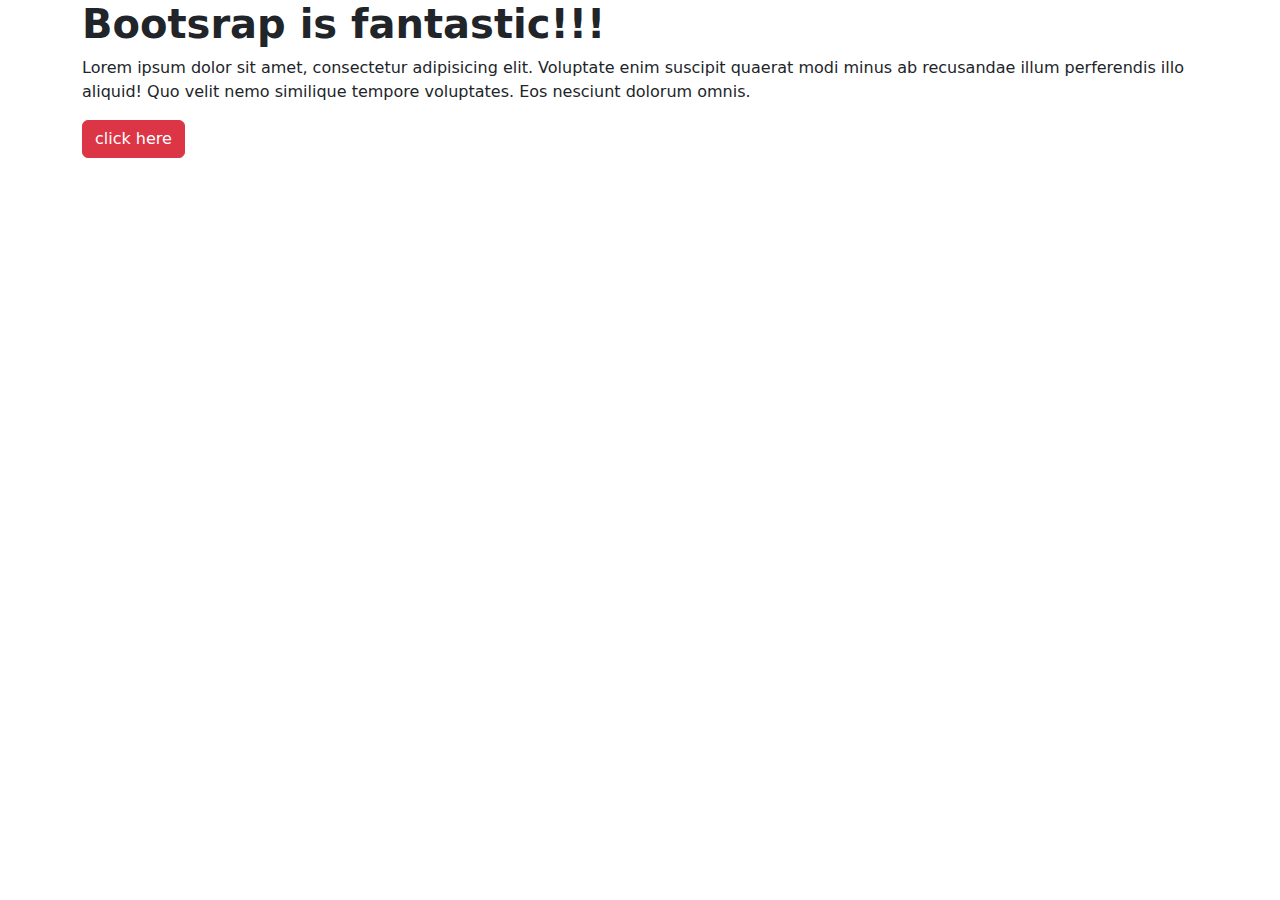
<file: week1/day4/index.html>
<!DOCTYPE html>
<html lang="en">
<head>
    <meta charset="UTF-8">
    <meta name="viewport" content="width=device-width, initial-scale=1.0">
    <title>Document</title>
    <link href="https://cdn.jsdelivr.net/npm/bootstrap@5.3.3/dist/css/bootstrap.min.css" rel="stylesheet" integrity="sha384-QWTKZyjpPEjISv5WaRU9OFeRpok6YctnYmDr5pNlyT2bRjXh0JMhjY6hW+ALEwIH" crossorigin="anonymous">
    <script src="https://cdn.jsdelivr.net/npm/bootstrap@5.3.3/dist/js/bootstrap.bundle.min.js" integrity="sha384-YvpcrYf0tY3lHB60NNkmXc5s9fDVZLESaAA55NDzOxhy9GkcIdslK1eN7N6jIeHz" crossorigin="anonymous"></script>

</head>
<body>
    <div class="container">
    <h1 class="fw-bolder">Bootsrap is fantastic!!!</h1>
    <ion-icon name="arrow-down-circle-outline"></ion-icon>
    <p>
        Lorem ipsum dolor sit amet, consectetur adipisicing elit. Voluptate enim suscipit quaerat modi minus ab recusandae illum perferendis illo aliquid! Quo velit nemo similique tempore voluptates. Eos nesciunt dolorum omnis.
    </p>
    <button class="btn btn-danger">
        click here
    </button>
</div>
    
</body>
</html>
</file>
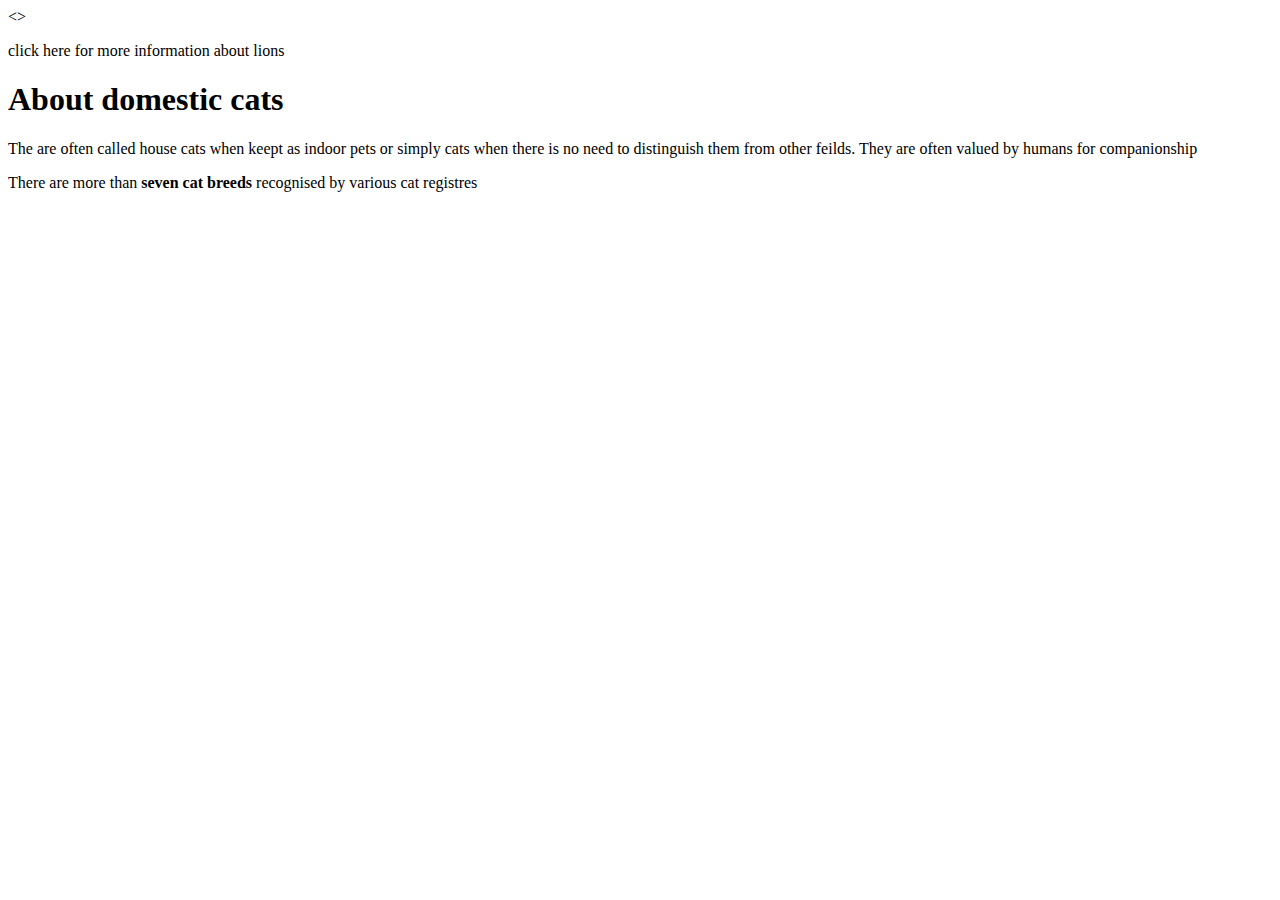
<file: week1/day1/indexs.html>
<!DOCTYPE html>
<html lang="en">
  <head>
    <meta charset="utf-8" />
    
    <title>Cat Website</title>
  </head>
  <>
<p>click here for more information about <a>lions</a></p>
<h1>About domestic cats</h1>
<p>The are often called house cats when keept as indoor pets or simply cats when there is no need to distinguish them from other feilds. They are often valued by humans for companionship</p>
<p>There are more than <b>seven cat breeds</b> recognised by various cat registres</p>
</body>
</html>
</file>
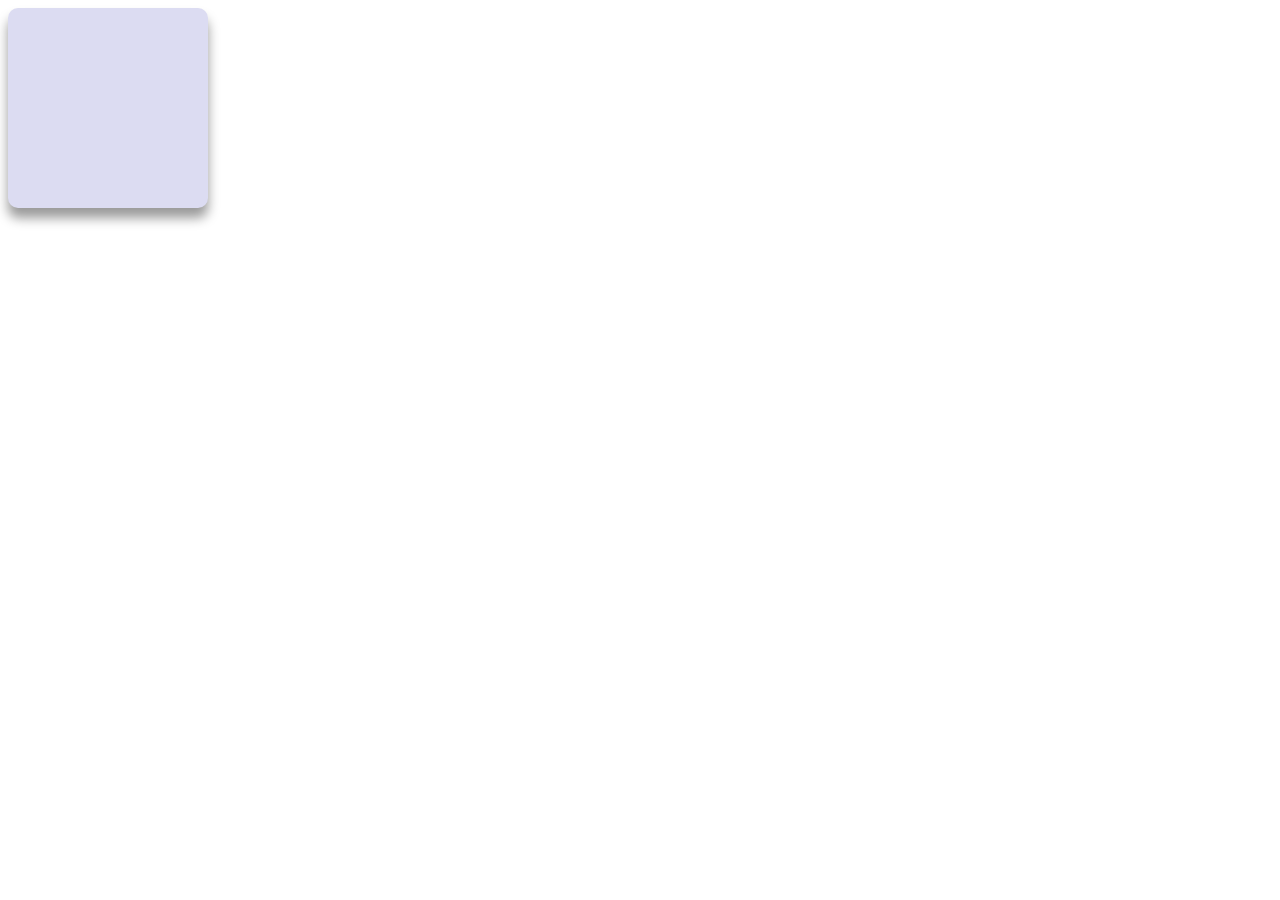
<file: week1/day2/shadow.html>
<!DOCTYPE html>
<html lang="en">
<head>
    <meta charset="UTF-8">
    <meta name="viewport" content="width=device-width, initial-scale=1.0">
    
    <title>Document</title>
<style>
    .shadow{
width: 200px;
height: 200px;
background-color: #dcdcf2;
border-radius:10px ;
box-shadow: 0 10px 12px rgba(0,0,0, 0.4);

}
</style>
</head>
<body>
    <div class="shadow"></div>
    
</body>
</html>
</file>
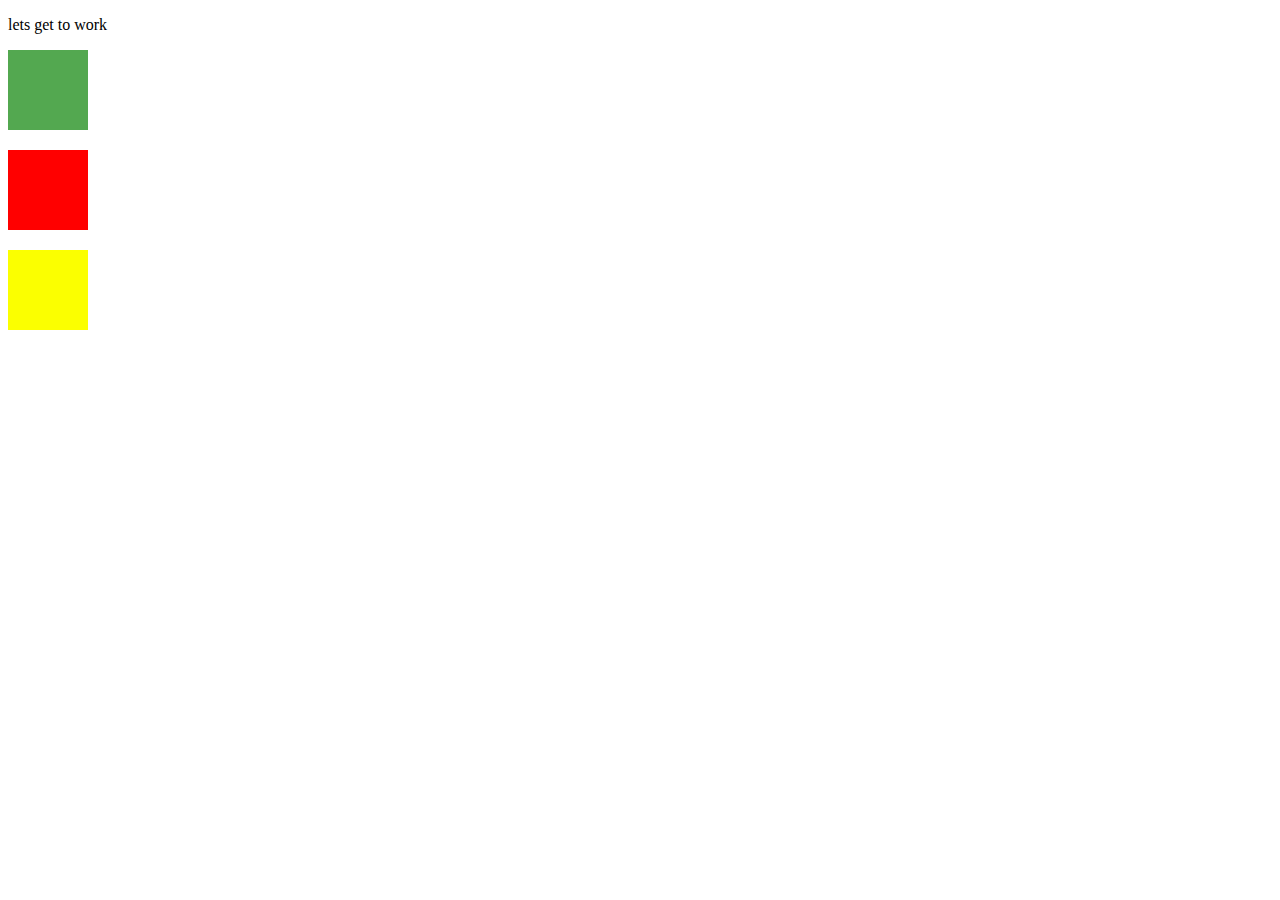
<file: week1/day3/flex-demo.html>
<!DOCTYPE html>
<html lang="en">
<head>
    <meta charset="UTF-8">
    <meta name="viewport" content="width=device-width, initial-scale=1.0">
    <title>Document</title>
   <style>
    .yellow-box{
        width: 80px;
        height: 80px;
        margin-bottom: 20px;
        background-color: rgb(83, 168, 80);
    } 
    .blue-box{
        width: 80px;
        height: 80px;
        margin-bottom: 20px;
        background-color: rgb(255, 0, 0);

    }
    .red-box{
        width: 80px;
        height: 80px;
        margin-bottom: 20px;
        background-color: rgb(251, 255, 0);

    }
    
   </style>
</head>
<body>
    <p>
        lets get to work
    </p>
<section>
    <div class="yellow-box">

    </div>
    <div class="blue-box">
    
    </div>
    <div class="red-box">
    
    </div>
</section>

</body>
</html>
</file>
